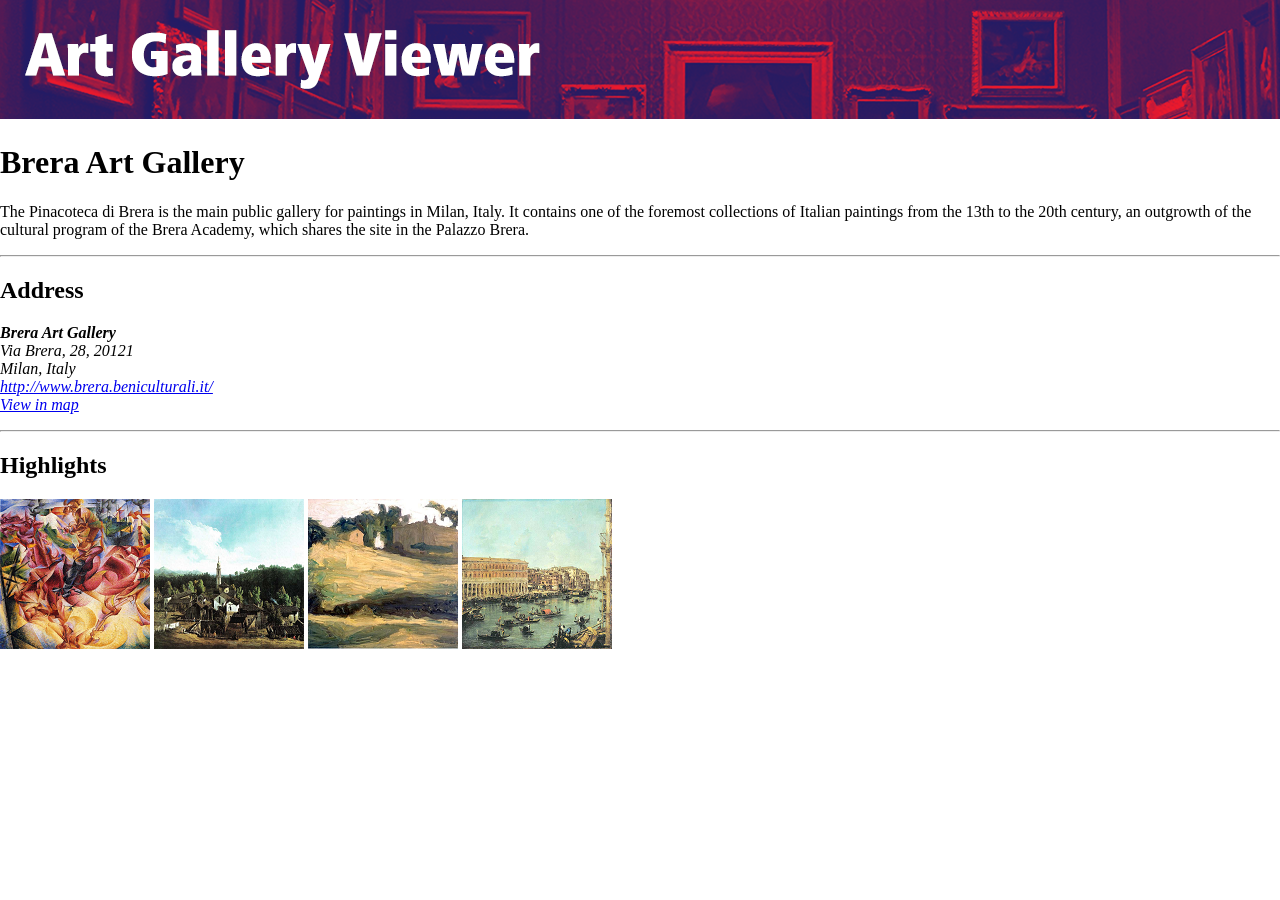
<file: brera.html>
<!DOCTYPE html>

<head>
    <title>Brera Art Gallery</title>




</head>

<body style="margin: 0px; padding: 0px;">
    <a href="index.html"><img src="imgs/headers/gallery-thin.png" alt="Art gallery viewer"></a>
    <h1>Brera Art Gallery</h1>
    <p>The Pinacoteca di Brera is the main public gallery for paintings in Milan, Italy. It contains one of the foremost
        collections of Italian paintings from the 13th to the 20th century, an outgrowth of the cultural program of the
        Brera Academy, which shares the site in the Palazzo Brera.
    </p>
    <hr>
    <div>
        <h2>Address</h2>
        <address>
            <p>
                <b>Brera Art Gallery</b><br>
                Via Brera, 28, 20121<br>
                Milan, Italy<br>
                <a href="http://www.brera.beniculturali.it/">http://www.brera.beniculturali.it/</a><br>
                <a href="https://maps.google.com/?q=45.471944,9.188056" target="_blank">View in map</a>
            </p>
        </address>
    </div>

    <hr>
    <div>
        <h2>Highlights</h2>
        <img src="imgs/Brera Art Gallery/brera1.png" alt="">
        <img src="imgs/Brera Art Gallery/brera2.png" alt="">
        <img src="imgs/Brera Art Gallery/brera3.png" alt="">
        <img src="imgs/Brera Art Gallery/brera4.png" alt="">

    </div>
</body>

</html>
</file>
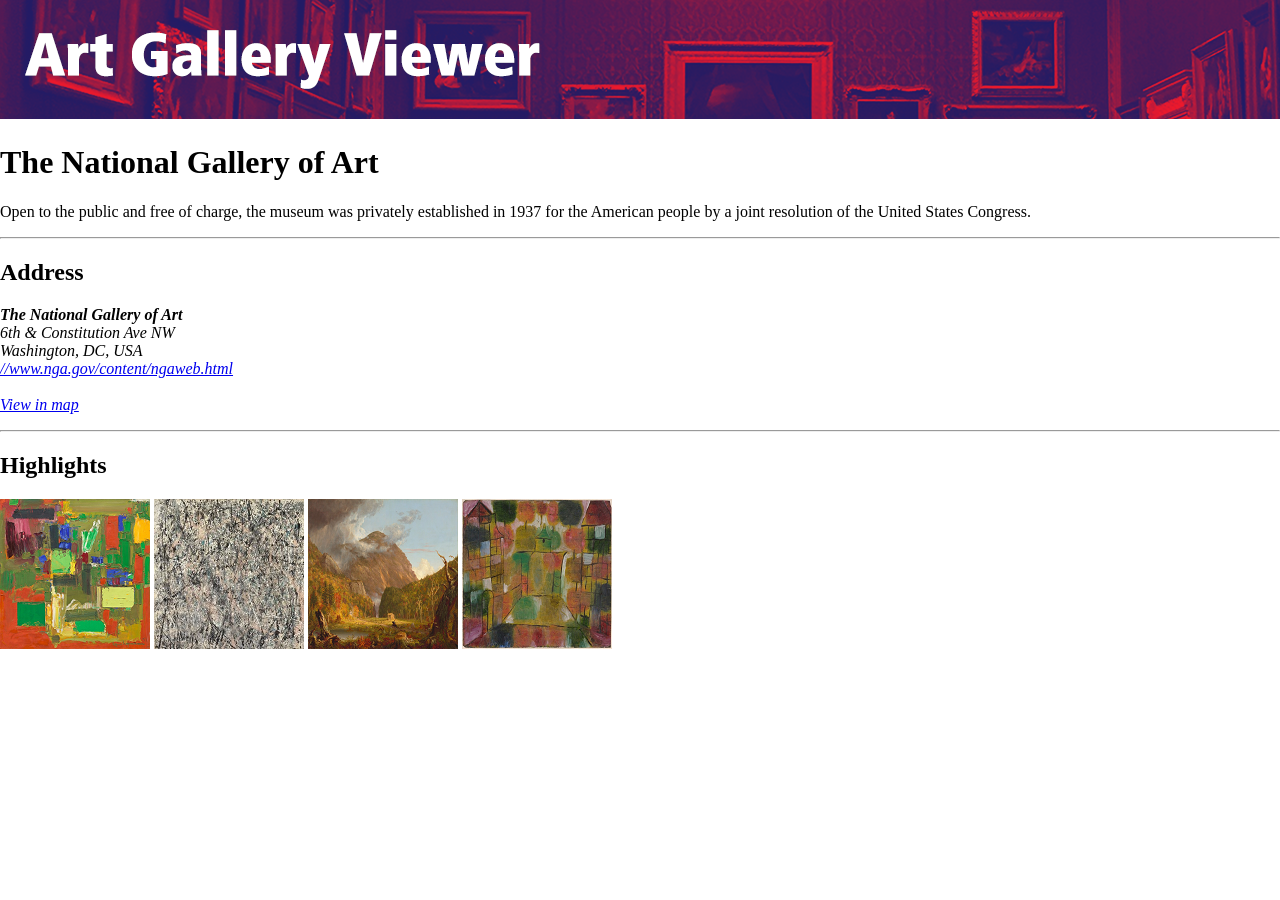
<file: gallery1.html>
<!DOCTYPE html>

<head>
    <title>The National Gallery of Art </title>
    <meta charset="UTF-8">
</head>

<body style="margin: 0px; padding: 0px;">
    <a href="index.html"><img src="imgs/headers/gallery-thin.png" alt="Art gallery viewer"></a>
    <h1>The National Gallery of Art</h1>
    <p>Open to the public and free of charge, the museum was privately established in 1937 for the American people by a
        joint resolution of the United States Congress.
    </p>
    <hr>
    <div>
        <h2>Address</h2>
        <address>
            <p>
                <b>The National Gallery of Art</b><br>
                6th & Constitution Ave NW<br>
                Washington, DC, USA<br>
                <a href="//www.nga.gov/content/ngaweb.html">//www.nga.gov/content/ngaweb.html</a><br>
                <br>
                <a href="https://maps.google.com/?q=38.89147,-77.02001" target="_blank">View in map</a>
            </p>
        </address>
    </div>

    <hr>
    <div>
        <h2>Highlights</h2>
        <img src="imgs/National Gallery of Art/nga1.png" alt="">
        <img src="imgs/National Gallery of Art/nga2.png" alt="">
        <img src="imgs/National Gallery of Art/nga3.png" alt="">
        <img src="imgs/National Gallery of Art/nga4.png" alt="">

    </div>
</body>

</html>
</file>
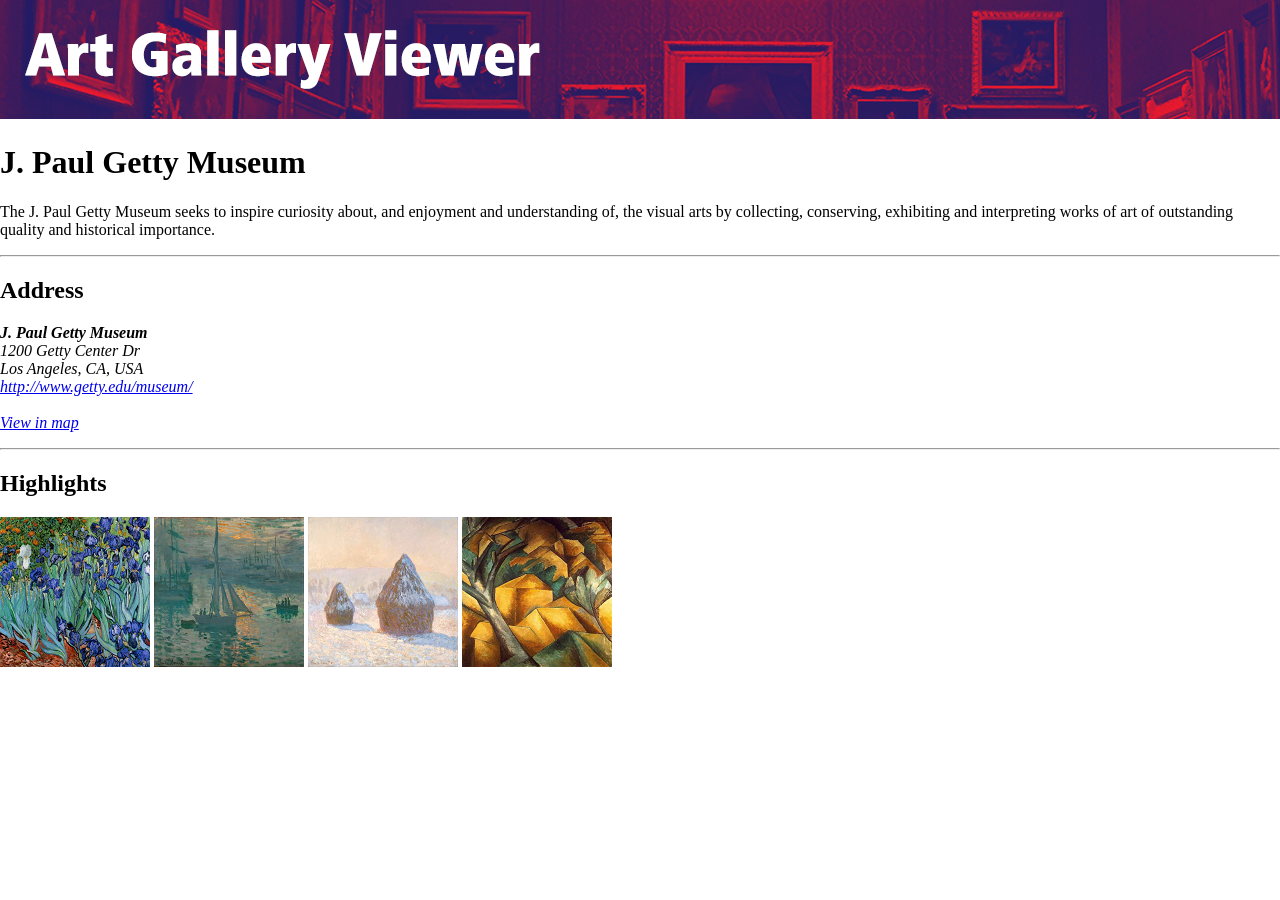
<file: gallery2.html>
<!DOCTYPE html>

<head>
    <title>J. Paul Getty Museum </title>
    <meta charset="UTF-8">
</head>

<body style="margin: 0px; padding: 0px;">
    <a href="index.html"><img src="imgs/headers/gallery-thin.png" alt="Art gallery viewer"></a>
    <h1>J. Paul Getty Museum</h1>
    <p>The J. Paul Getty Museum seeks to inspire curiosity about, and enjoyment and understanding of, the visual arts by
        collecting, conserving, exhibiting and interpreting works of art of outstanding quality and historical
        importance.
    </p>
    <hr>
    <div>
        <h2>Address</h2>
        <address>
            <p>
                <b>J. Paul Getty Museum</b><br>
                1200 Getty Center Dr<br>
                Los Angeles, CA, USA<br>
                <a href="http://www.getty.edu/museum/">http://www.getty.edu/museum/</a><br>
                <br>
                <a href="https://maps.google.com/?q=34.0775,118.475" target="_blank">View in map</a>
            </p>
        </address>
    </div>

    <hr>
    <div>
        <h2>Highlights</h2>
        <img src="imgs/J. Paul Getty Museum/getty1.png" alt="">
        <img src="imgs/J. Paul Getty Museum/getty2.png" alt="">
        <img src="imgs/J. Paul Getty Museum/getty3.png" alt="">
        <img src="imgs/J. Paul Getty Museum/getty4.png" alt="">

    </div>
</body>

</html>
</file>
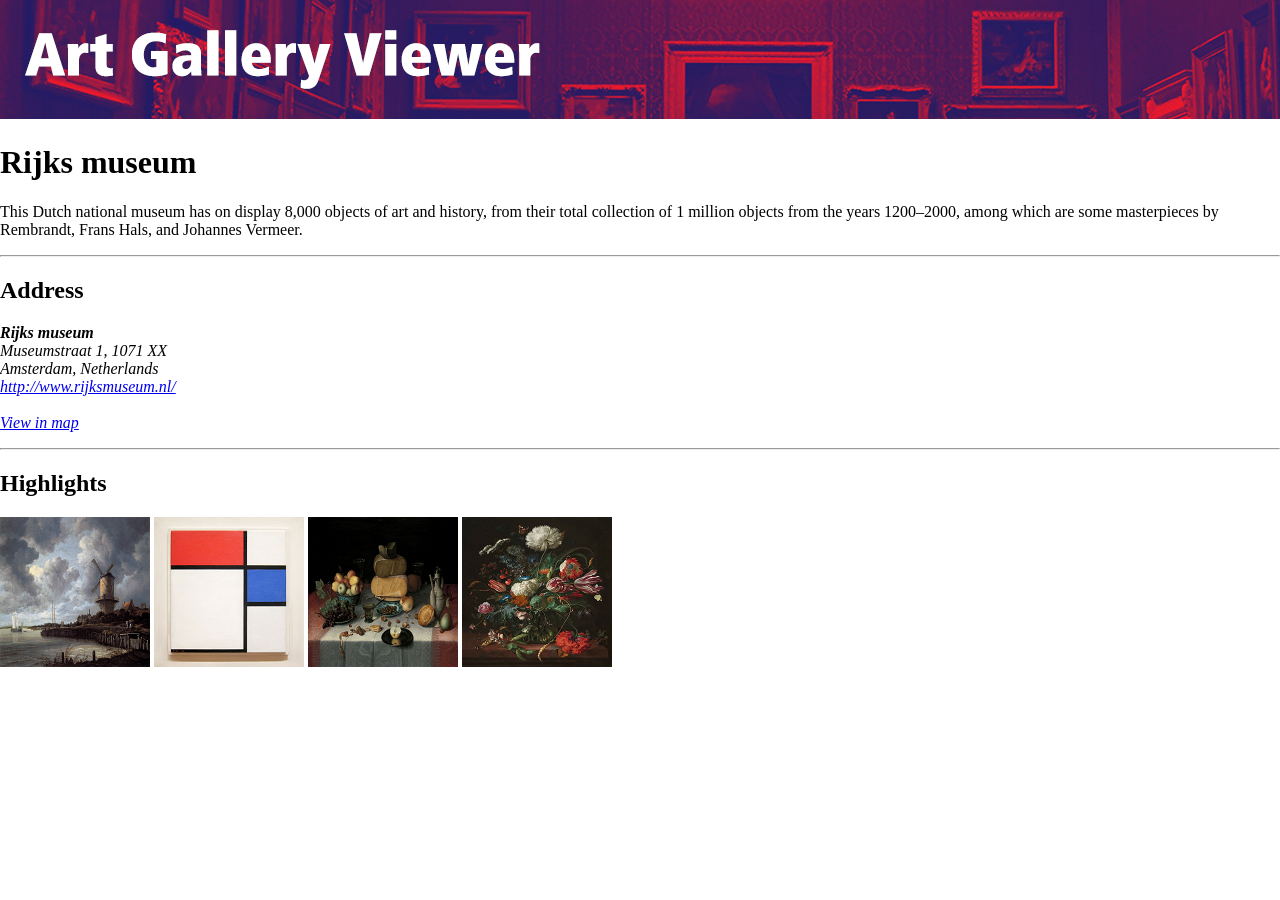
<file: gallery3.html>
<!DOCTYPE html>

<head>
    <title>Rijks museum </title>




</head>

<body style="margin: 0px; padding: 0px;">
    <a href="index.html"><img src="imgs/headers/gallery-thin.png" alt="Art gallery viewer"></a>
    <h1>Rijks museum</h1>
    <p>This Dutch national museum has on display 8,000 objects of art and history, from their total collection of 1
        million objects from the years 1200–2000, among which are some masterpieces by Rembrandt, Frans Hals, and
        Johannes Vermeer.
    </p>
    <hr>
    <div>
        <h2>Address</h2>
        <address>
            <p>
                <b>Rijks museum</b><br>
                Museumstraat 1, 1071 XX<br>
                Amsterdam, Netherlands<br>
                <a href="http://www.rijksmuseum.nl/">http://www.rijksmuseum.nl/</a><br>
                <br>
                <a href="https://maps.google.com/?q=52.36,4.885278" target="_blank">View in map</a>
            </p>
        </address>
    </div>

    <hr>
    <div>
        <h2>Highlights</h2>
        <img src="imgs/Rijks museum/rijks1.png" alt="">
        <img src="imgs/Rijks museum/rijks2.png" alt="">
        <img src="imgs/Rijks museum/rijks3.png" alt="">
        <img src="imgs/Rijks museum/rijks4.png" alt="">

    </div>
</body>

</html>
</file>
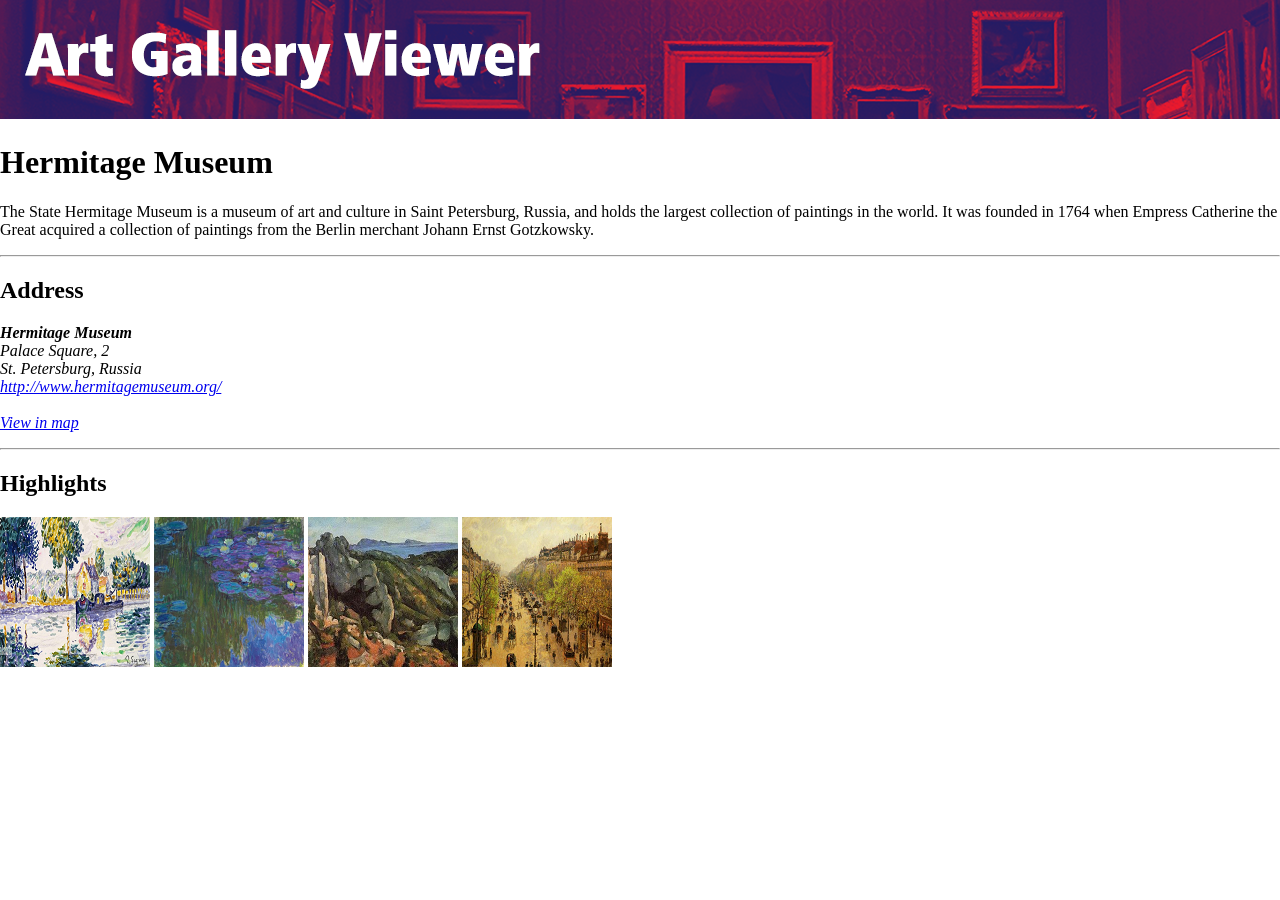
<file: gallery4.html>
<!DOCTYPE html>

<head>
    <title>Hermitage Museum </title>




</head>

<body style="margin: 0px; padding: 0px;">
    <a href="index.html"><img src="imgs/headers/gallery-thin.png" alt="Art gallery viewer"></a>
    <h1>Hermitage Museum</h1>
    <p>The State Hermitage Museum is a museum of art and culture in Saint Petersburg, Russia, and holds the largest
        collection of paintings in the world. It was founded in 1764 when Empress Catherine the Great acquired a
        collection of paintings from the Berlin merchant Johann Ernst Gotzkowsky.
    </p>
    <hr>
    <div>
        <h2>Address</h2>
        <address>
            <p>
                <b>Hermitage Museum</b><br>
                Palace Square, 2<br>
                St. Petersburg, Russia<br>
                <a href="http://www.hermitagemuseum.org/">http://www.hermitagemuseum.org/</a><br>
                <br>
                <a href="https://maps.google.com/?q=59.941,59.941" target="_blank">View in map</a>
            </p>
        </address>
    </div>

    <hr>
    <div>
        <h2>Highlights</h2>
        <img src="imgs/Hermitage Museum/hermi1.png" alt="">
        <img src="imgs/Hermitage Museum/hermi2.png" alt="">
        <img src="imgs/Hermitage Museum/hermi3.png" alt="">
        <img src="imgs/Hermitage Museum/hermi4.png" alt="">

    </div>
</body>

</html>
</file>
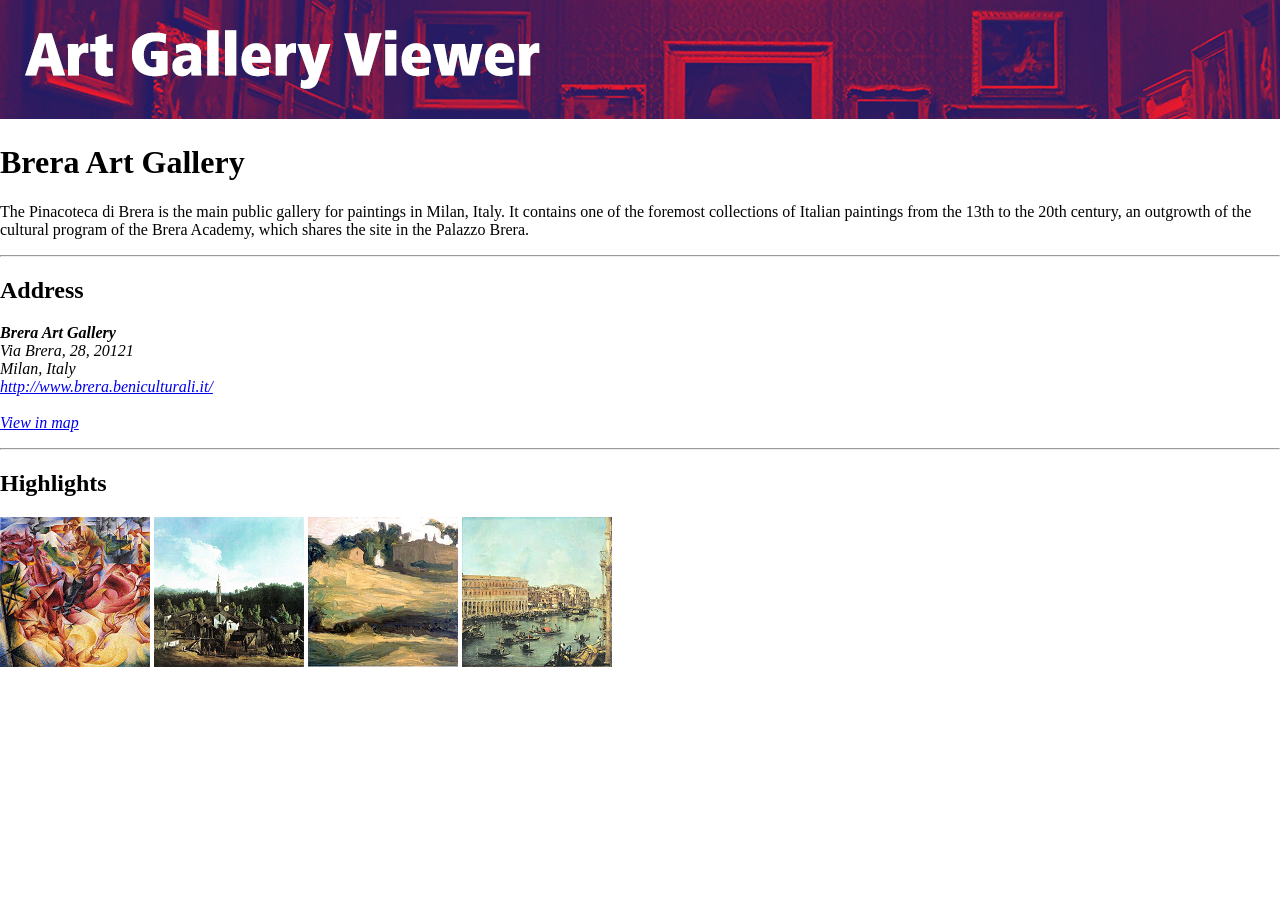
<file: gallery5.html>
<!DOCTYPE html>

<head>
    <title>Brera Art Gallery</title>




</head>

<body style="margin: 0px; padding: 0px;">
    <a href="index.html"><img src="imgs/headers/gallery-thin.png" alt="Art gallery viewer"></a>
    <h1>Brera Art Gallery</h1>
    <p>The Pinacoteca di Brera is the main public gallery for paintings in Milan, Italy. It contains one of the foremost
        collections of Italian paintings from the 13th to the 20th century, an outgrowth of the cultural program of the
        Brera Academy, which shares the site in the Palazzo Brera.
    </p>
    <hr>
    <div>
        <h2>Address</h2>
        <address>
            <p>
                <b>Brera Art Gallery</b><br>
                Via Brera, 28, 20121<br>
                Milan, Italy<br>
                <a href="http://www.brera.beniculturali.it/">http://www.brera.beniculturali.it/</a><br>
                <br>
                <a href="https://maps.google.com/?q=45.471944,9.188056" target="_blank">View in map</a>
            </p>
        </address>
    </div>

    <hr>
    <div>
        <h2>Highlights</h2>
        <img src="imgs/Brera Art Gallery/brera1.png" alt="">
        <img src="imgs/Brera Art Gallery/brera2.png" alt="">
        <img src="imgs/Brera Art Gallery/brera3.png" alt="">
        <img src="imgs/Brera Art Gallery/brera4.png" alt="">

    </div>
</body>

</html>
</file>
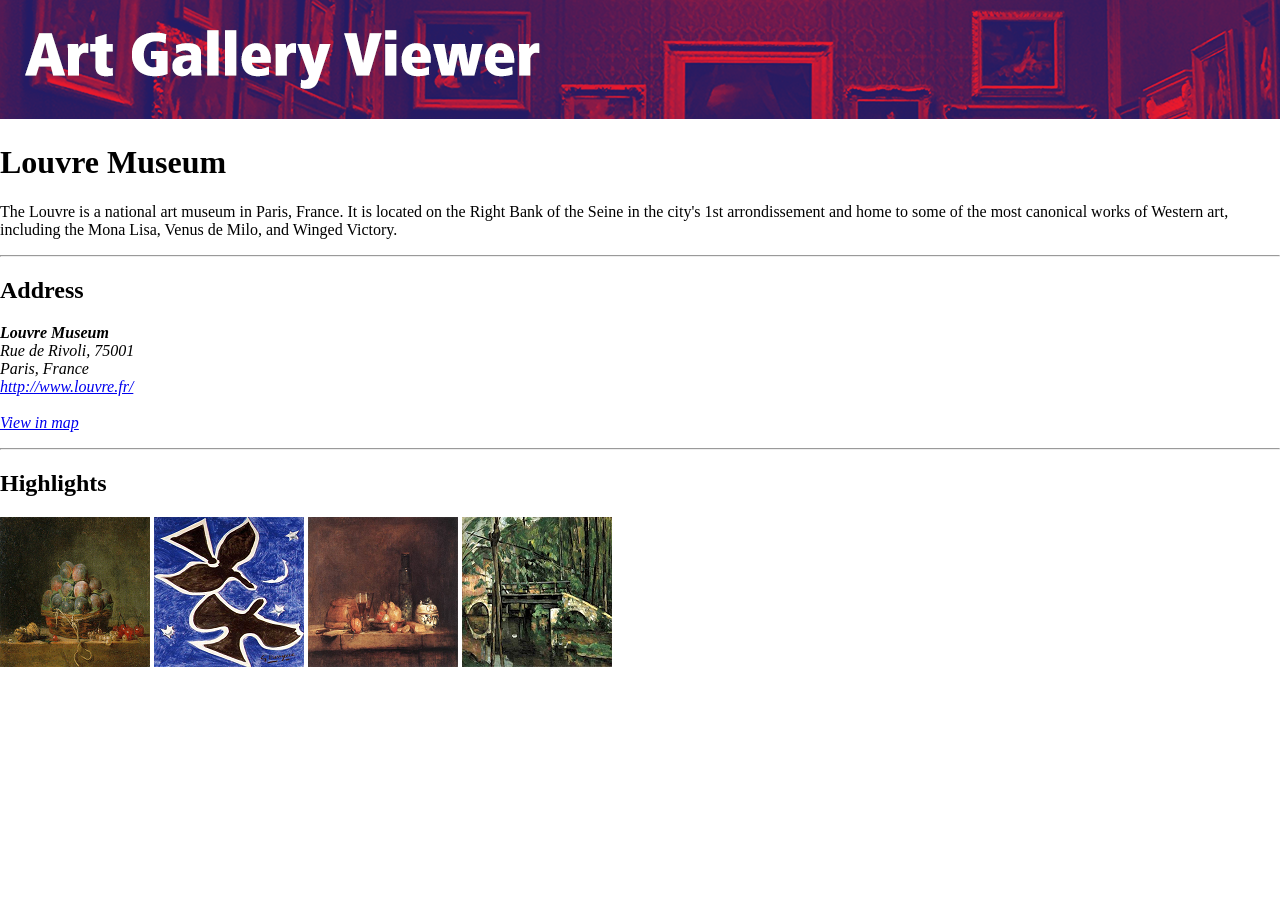
<file: gallery6.html>
<!DOCTYPE html>

<head>
    <title>Louvre Museum </title>




</head>

<body style="margin: 0px; padding: 0px;">
    <a href="index.html"><img src="imgs/headers/gallery-thin.png" alt="Art gallery viewer"></a>
    <h1>Louvre Museum</h1>
    <p>The Louvre is a national art museum in Paris, France. It is located on the Right Bank of the Seine in the city's
        1st arrondissement and home to some of the most canonical works of Western art, including the Mona Lisa, Venus
        de Milo, and Winged Victory.
    </p>
    <hr>
    <div>
        <h2>Address</h2>
        <address>
            <p>
                <b>Louvre Museum</b><br>
                Rue de Rivoli, 75001<br>
                Paris, France<br>
                <a href="http://www.louvre.fr/">http://www.louvre.fr/</a><br>
                <br>
                <a href="https://maps.google.com/?q=48.8611,2.33638" target="_blank">View in map</a>
            </p>
        </address>
    </div>

    <hr>
    <div>
        <h2>Highlights</h2>
        <img src="imgs/Louvre Museum/louvre1.png" alt="">
        <img src="imgs/Louvre Museum/louvre2.png" alt="">
        <img src="imgs/Louvre Museum/louvre3.png" alt="">
        <img src="imgs/Louvre Museum/louvre4.png" alt="">

    </div>
</body>

</html>
</file>
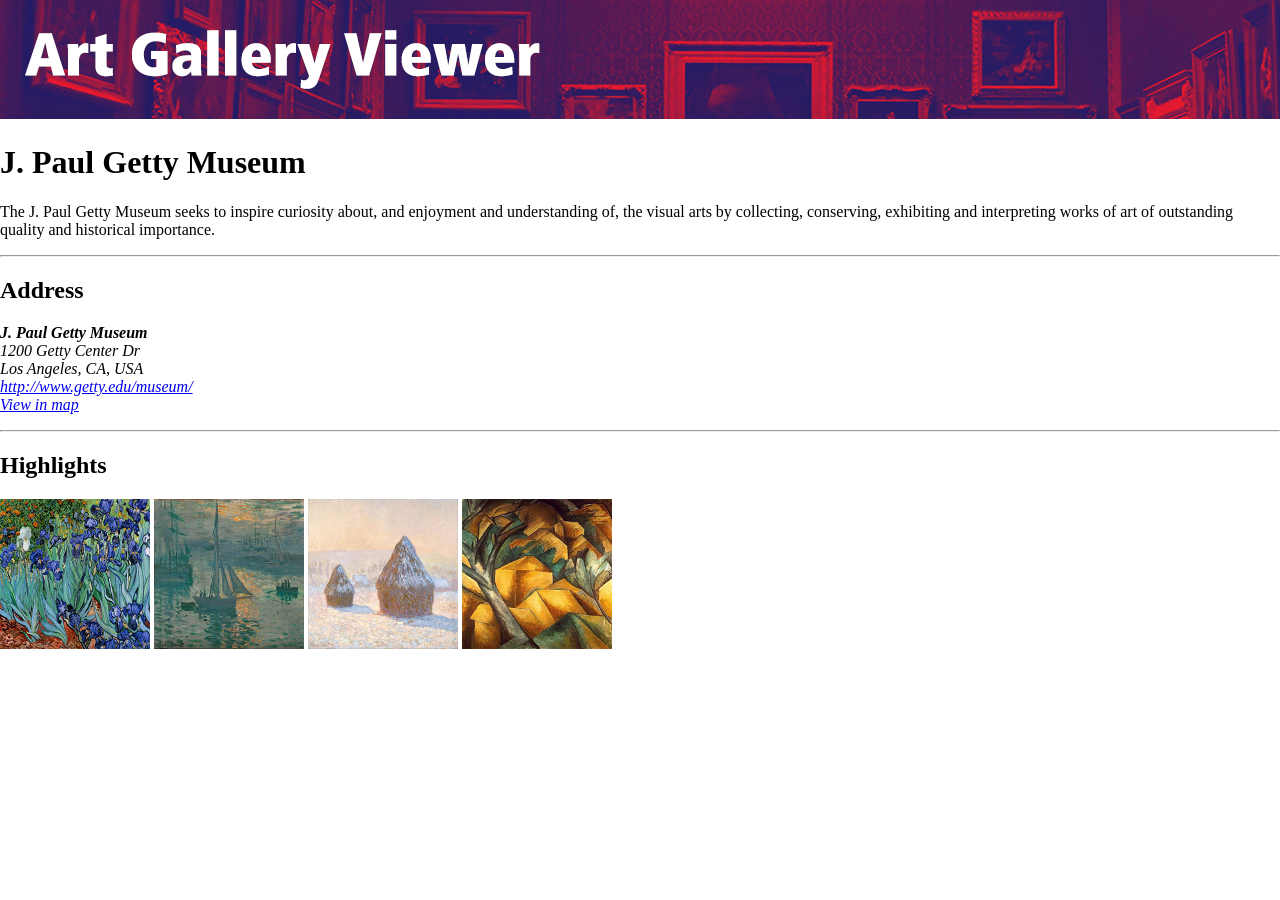
<file: getty.html>
<!DOCTYPE html>

<head>
    <title>J. Paul Getty Museum </title>
    <meta charset="UTF-8">
</head>

<body style="margin: 0px; padding: 0px;">
    <a href="index.html"><img src="imgs/headers/gallery-thin.png" alt="Art gallery viewer"></a>
    <h1>J. Paul Getty Museum</h1>
    <p>The J. Paul Getty Museum seeks to inspire curiosity about, and enjoyment and understanding of, the visual arts by
        collecting, conserving, exhibiting and interpreting works of art of outstanding quality and historical
        importance.
    </p>
    <hr>
    <div>
        <h2>Address</h2>
        <address>
            <p>
                <b>J. Paul Getty Museum</b><br>
                1200 Getty Center Dr<br>
                Los Angeles, CA, USA<br>
                <a href="http://www.getty.edu/museum/">http://www.getty.edu/museum/</a><br>
                <a href="https://maps.google.com/?q=34.0775,118.475" target="_blank">View in map</a>
            </p>
        </address>
    </div>

    <hr>
    <div>
        <h2>Highlights</h2>
        <img src="imgs/J. Paul Getty Museum/getty1.png" alt="">
        <img src="imgs/J. Paul Getty Museum/getty2.png" alt="">
        <img src="imgs/J. Paul Getty Museum/getty3.png" alt="">
        <img src="imgs/J. Paul Getty Museum/getty4.png" alt="">

    </div>
</body>

</html>
</file>
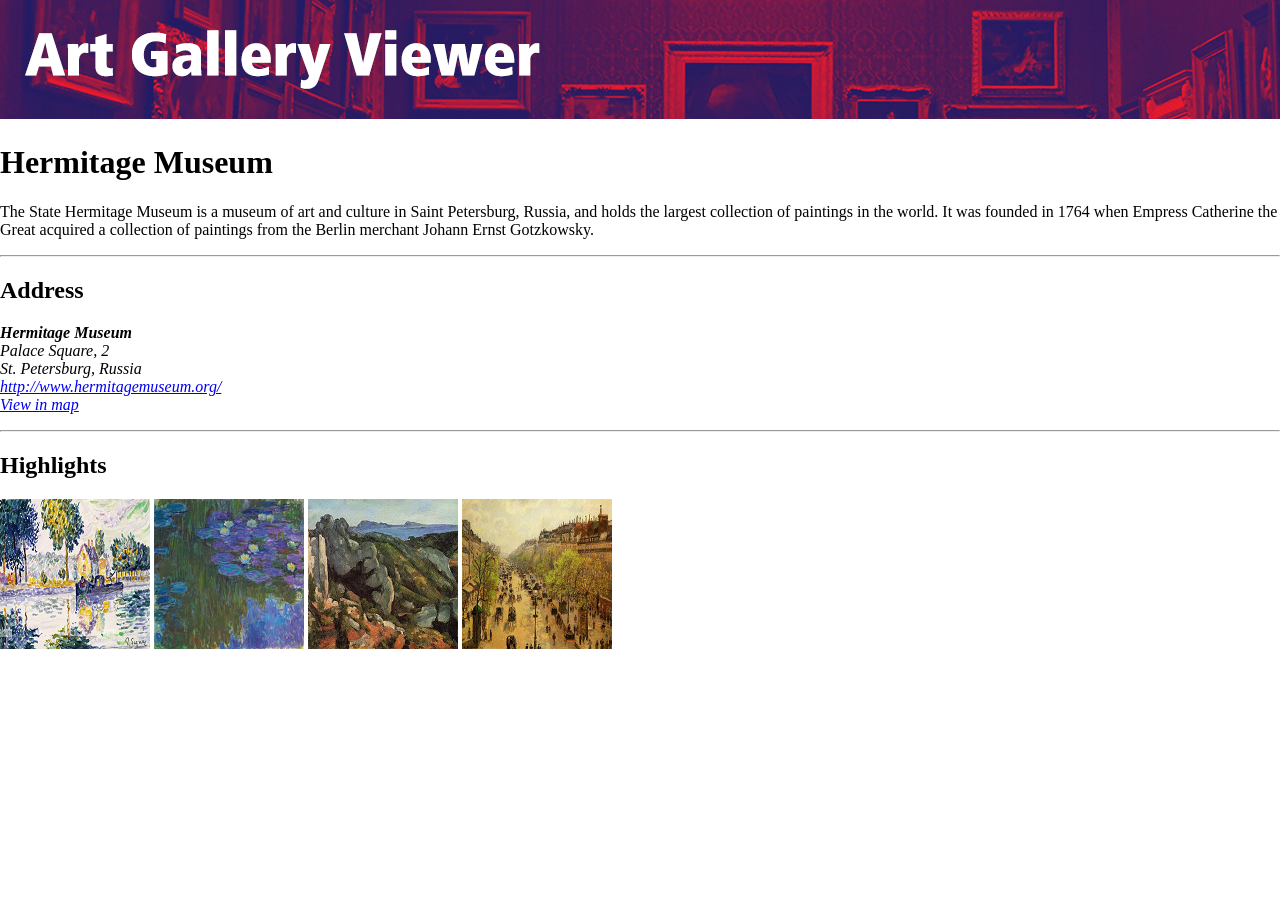
<file: hermitage.html>
<!DOCTYPE html>

<head>
    <title>Hermitage Museum </title>




</head>

<body style="margin: 0px; padding: 0px;">
    <a href="index.html"><img src="imgs/headers/gallery-thin.png" alt="Art gallery viewer"></a>
    <h1>Hermitage Museum</h1>
    <p>The State Hermitage Museum is a museum of art and culture in Saint Petersburg, Russia, and holds the largest
        collection of paintings in the world. It was founded in 1764 when Empress Catherine the Great acquired a
        collection of paintings from the Berlin merchant Johann Ernst Gotzkowsky.
    </p>
    <hr>
    <div>
        <h2>Address</h2>
        <address>
            <p>
                <b>Hermitage Museum</b><br>
                Palace Square, 2<br>
                St. Petersburg, Russia<br>
                <a href="http://www.hermitagemuseum.org/">http://www.hermitagemuseum.org/</a><br>
                <a href="https://maps.google.com/?q=59.941,59.941" target="_blank">View in map</a>
            </p>
        </address>
    </div>

    <hr>
    <div>
        <h2>Highlights</h2>
        <img src="imgs/Hermitage Museum/hermi1.png" alt="">
        <img src="imgs/Hermitage Museum/hermi2.png" alt="">
        <img src="imgs/Hermitage Museum/hermi3.png" alt="">
        <img src="imgs/Hermitage Museum/hermi4.png" alt="">

    </div>
</body>

</html>
</file>
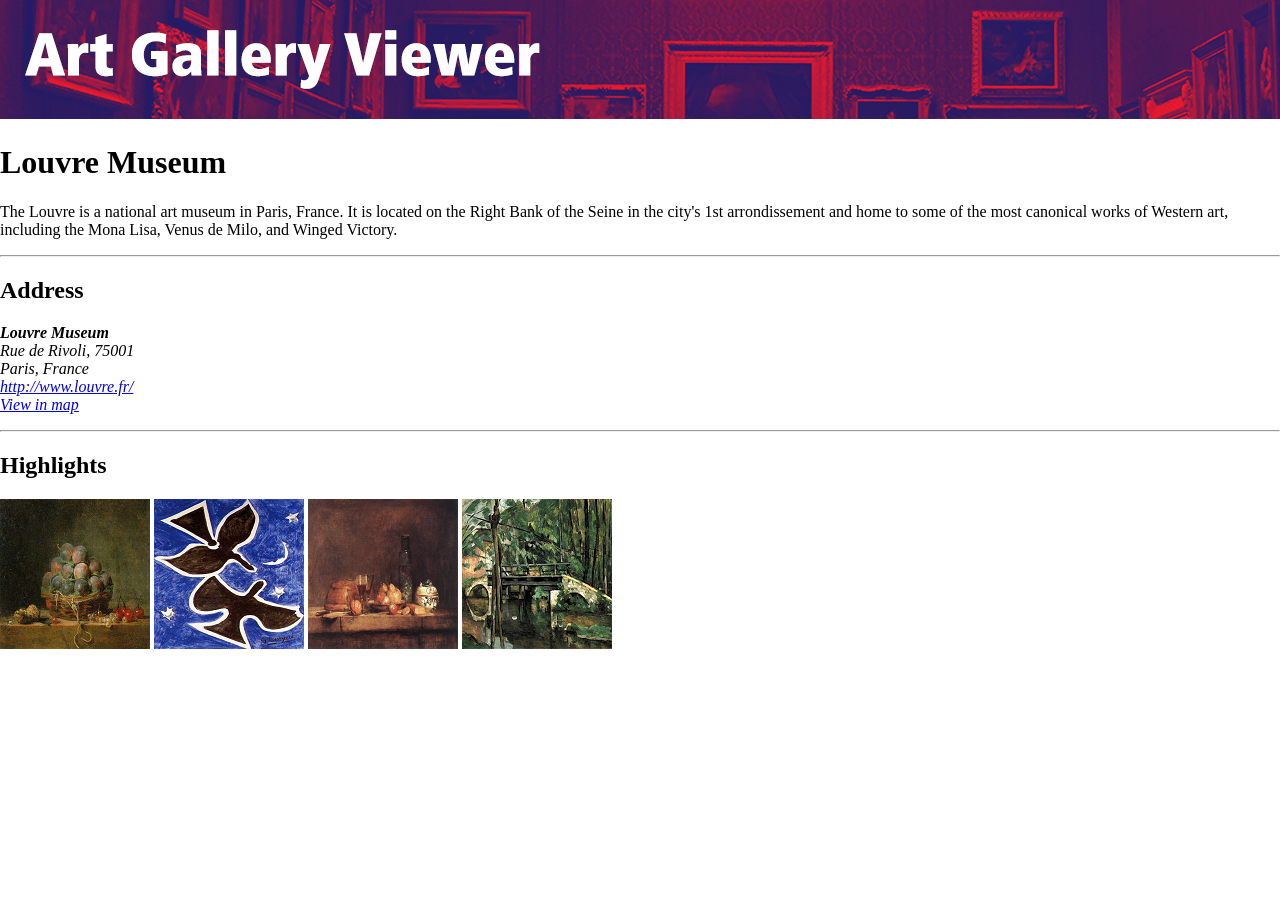
<file: louvre.html>
<!DOCTYPE html>

<head>
    <title>Louvre Museum </title>




</head>

<body style="margin: 0px; padding: 0px;">
    <a href="index.html"><img src="imgs/headers/gallery-thin.png" alt="Art gallery viewer"></a>
    <h1>Louvre Museum</h1>
    <p>The Louvre is a national art museum in Paris, France. It is located on the Right Bank of the Seine in the city's
        1st arrondissement and home to some of the most canonical works of Western art, including the Mona Lisa, Venus
        de Milo, and Winged Victory.
    </p>
    <hr>
    <div>
        <h2>Address</h2>
        <address>
            <p>
                <b>Louvre Museum</b><br>
                Rue de Rivoli, 75001<br>
                Paris, France<br>
                <a href="http://www.louvre.fr/">http://www.louvre.fr/</a><br>
                <a href="https://maps.google.com/?q=48.8611,2.33638" target="_blank">View in map</a>
            </p>
        </address>
    </div>

    <hr>
    <div>
        <h2>Highlights</h2>
        <img src="imgs/Louvre Museum/louvre1.png" alt="">
        <img src="imgs/Louvre Museum/louvre2.png" alt="">
        <img src="imgs/Louvre Museum/louvre3.png" alt="">
        <img src="imgs/Louvre Museum/louvre4.png" alt="">

    </div>
</body>

</html>
</file>
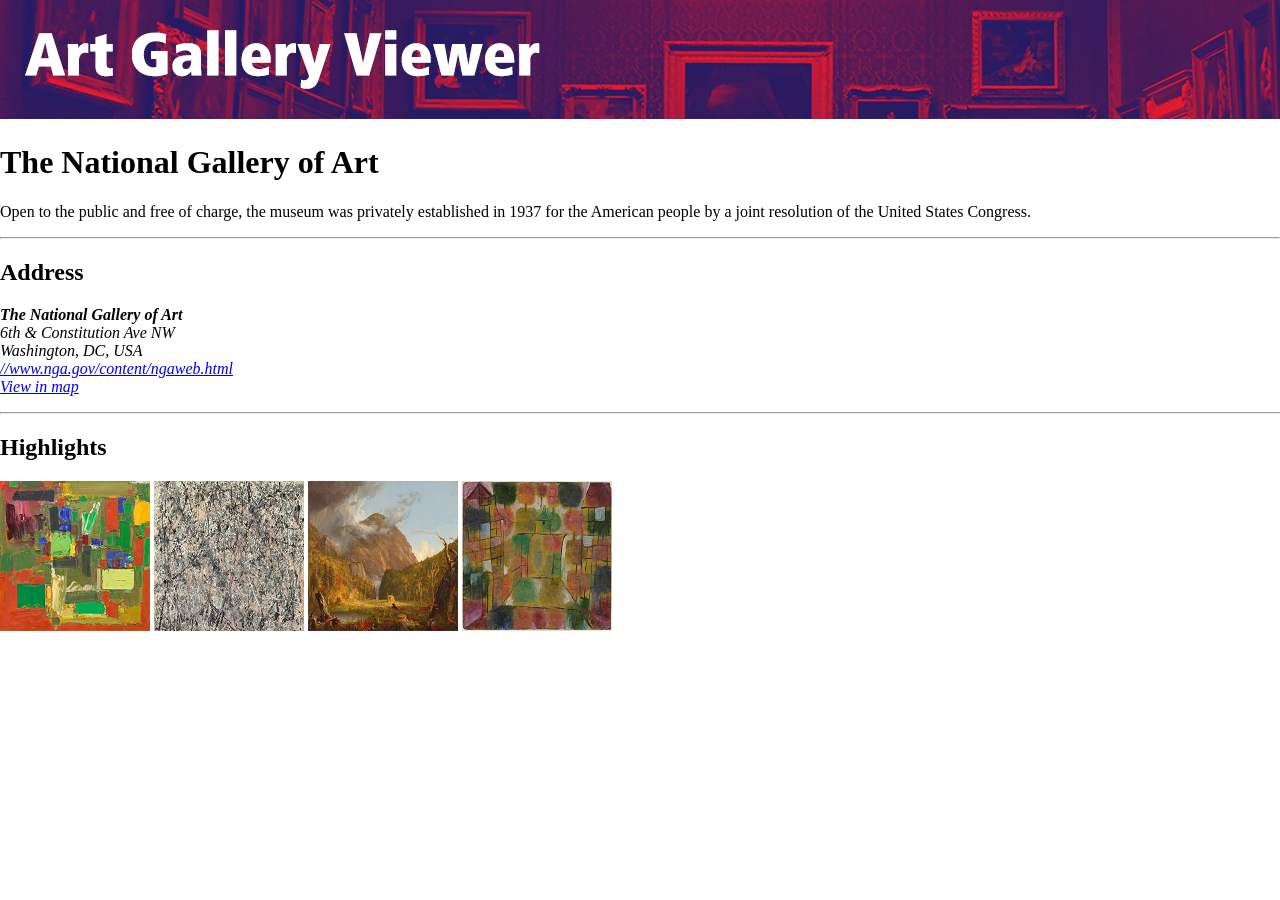
<file: nga.html>
<!DOCTYPE html>

<head>
    <title>The National Gallery of Art </title>
    <meta charset="UTF-8">
</head>

<body style="margin: 0px; padding: 0px;">
    <a href="index.html"><img src="imgs/headers/gallery-thin.png" alt="Art gallery viewer"></a>
    <h1>The National Gallery of Art</h1>
    <p>Open to the public and free of charge, the museum was privately established in 1937 for the American people by a
        joint resolution of the United States Congress.
    </p>
    <hr>
    <div>
        <h2>Address</h2>
        <address>
            <p>
                <b>The National Gallery of Art</b><br>
                6th & Constitution Ave NW<br>
                Washington, DC, USA<br>
                <a href="//www.nga.gov/content/ngaweb.html">//www.nga.gov/content/ngaweb.html</a><br>
                <a href="https://maps.google.com/?q=38.89147,-77.02001" target="_blank">View in map</a>
            </p>
        </address>
    </div>

    <hr>
    <div>
        <h2>Highlights</h2>
        <img src="imgs/National Gallery of Art/nga1.png" alt="">
        <img src="imgs/National Gallery of Art/nga2.png" alt="">
        <img src="imgs/National Gallery of Art/nga3.png" alt="">
        <img src="imgs/National Gallery of Art/nga4.png" alt="">

    </div>
</body>

</html>
</file>
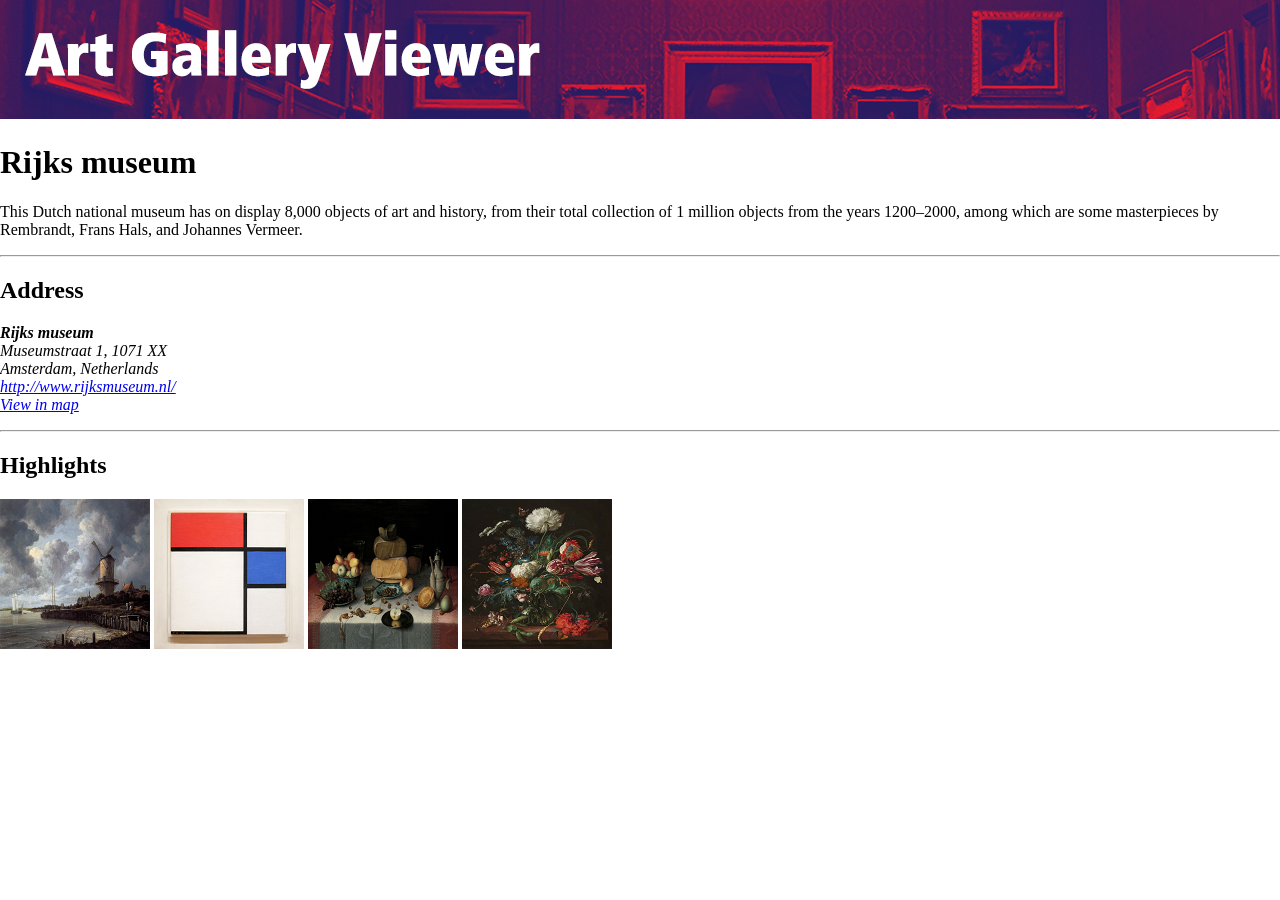
<file: rijks.html>
<!DOCTYPE html>

<head>
    <title>Rijks museum </title>




</head>

<body style="margin: 0px; padding: 0px;">
    <a href="index.html"><img src="imgs/headers/gallery-thin.png" alt="Art gallery viewer"></a>
    <h1>Rijks museum</h1>
    <p>This Dutch national museum has on display 8,000 objects of art and history, from their total collection of 1
        million objects from the years 1200–2000, among which are some masterpieces by Rembrandt, Frans Hals, and
        Johannes Vermeer.
    </p>
    <hr>
    <div>
        <h2>Address</h2>
        <address>
            <p>
                <b>Rijks museum</b><br>
                Museumstraat 1, 1071 XX<br>
                Amsterdam, Netherlands<br>
                <a href="http://www.rijksmuseum.nl/">http://www.rijksmuseum.nl/</a><br>
                <a href="https://maps.google.com/?q=52.36,4.885278" target="_blank">View in map</a>
            </p>
        </address>
    </div>

    <hr>
    <div>
        <h2>Highlights</h2>
        <img src="imgs/Rijks museum/rijks1.png" alt="">
        <img src="imgs/Rijks museum/rijks2.png" alt="">
        <img src="imgs/Rijks museum/rijks3.png" alt="">
        <img src="imgs/Rijks museum/rijks4.png" alt="">

    </div>
</body>

</html>
</file>
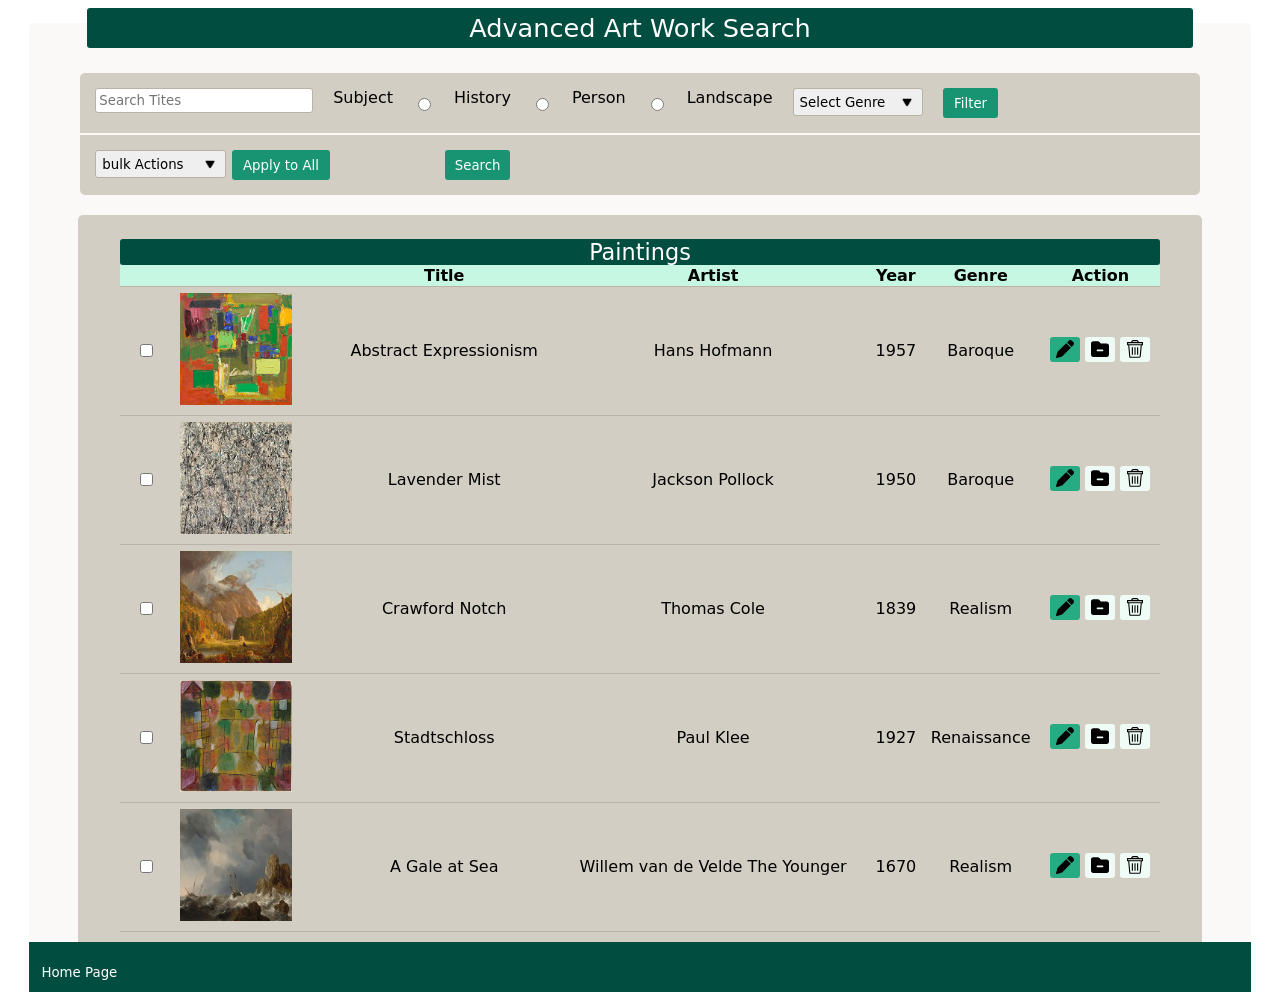
<file: searchPage.html>
<!DOCTYPE html>

<head>
  <title>Advanced Art work search</title>
  <meta charset="UTF-8">
  <meta name="description" content="Advanced Art work search.">
  <link rel="stylesheet" href="searchStyle.css"> <!-- linking html page to css file -->
  <link rel="stylesheet" href="variables-palette-7.css"> <!-- linking html page to css file -->
</head>

<body class="page-layout">
  <header>
    <h1>Advanced Art Work Search</h1>

  </header>
  <main class="main-layout">

    <section class="form-section">
      <form method="get" action="https://www.randyconnolly.com/tests/process.php">
        <fieldset class="first">
          <input type="search" name="search" placeholder="Search Tites" />
          <label>Subject</label>
          <input type="radio" name="subject" value="History" id="History">
          <label for="History">History</label>
          <input type="radio" name="subject" value="Person" id="Person">
          <label for="Person">Person</label>
          <input type="radio" name="subject" value="Landscape" id="Landscape">
          <label for="Landscape">Landscape</label>
          <select name="filter">
            <option selected disabled>Select Genre</option>
            <option value="0">Baroque</option>
            <option value="1">Renaissance</option>
            <option value="2">Realism</option>
          </select>
          <input type="button" value="Filter">

        </fieldset>
        <fieldset class="sec">
          <select name="actions">
            <option selected disabled>bulk Actions</option>
            <option value="0">Archive</option>
            <option value="1">Edit</option>
            <option value="2">Delete</option>
            <option value="3">Collection</option>
          </select>
          <input type="button" value="Apply to All">
          <input type="submit" value="Search">

        </fieldset>



    </section>

    <section class="table-section">
     <fieldset class = "third">
      <table>
        <caption>Paintings</caption>
        <thead>
          <tr>
            <th scope="col"></th>
            <th scope="col">Title</th>
            <th scope="col">Artist</th>
            <th scope="col">Year</th>
            <th scope="col">Genre</th>
            <th scope="col">Action</th>
          </tr>
        </thead>
        <tbody>
          <tr>

            <td>
              <div class="checkbox"><input type="checkbox" name="index[]" value="10" id="paint1">
                <label for="paint1"><img src="imgs/National Gallery of Art/nga1.png"></label>
              </div>
            </td>

            <td>Abstract Expressionism</td>
            <td>Hans Hofmann</td>
            <td>1957</td>
            <td>Baroque</td>
            <td>
             <button class="edit" type="button"></button>
              <button class="archive" type="button"></button>
              <button class="delete" type="button"></button>
            </td>

          </tr>
          <tr>
            <td>
              <div class="checkbox"><input type="checkbox" name="index[]" value="20" id="paint2">
                <label for="paint2"><img src="imgs/National Gallery of Art/nga2.png"></label>
              </div>
            </td>
            <td>Lavender Mist</td>
            <td>Jackson Pollock</td>
            <td>1950</td>
            <td>Baroque</td>
            <td>
              <button class="edit" type="button"></button>
              <button class="archive" type="button"></button>
              <button class="delete" type="button"></button>
            </td>

          </tr>
          <tr>
            <td>
              <div class="checkbox"><input type="checkbox" name="index[]" value="30" id="paint3">
                <label for="paint3"><img src="imgs/National Gallery of Art/nga3.png"></label>
              </div>
            </td>
            <td>Crawford Notch</td>
            <td>Thomas Cole</td>
            <td>1839</td>
            <td>Realism</td>
            <td>
             <button class="edit" type="button"></button>
              <button class="archive" type="button"></button>
              <button class="delete" type="button"></button>
            </td>
          </tr>
          <tr>
            <td>
              <div class="checkbox"><input type="checkbox" name="index[]" value="40" id="paint4">
                <label for="paint4"><img src="imgs/National Gallery of Art/nga4.png"></label>
              </div>
            </td>
            <td>Stadtschloss</td>
            <td>Paul Klee</td>
            <td>1927</td>
            <td>Renaissance</td>
            <td>
             <button class="edit" type="button"></button>
              <button class="archive" type="button"></button>
              <button class="delete" type="button"></button>
            </td>

          </tr>
          <tr>
            <td>
              <div class="checkbox"><input type="checkbox" name="index[]" value="50" id="paint5">
                <label for="paint5"><img src="imgs/National Gallery of Art/searchPic5.jpg"></label>
              </div>
            </td>
            <td>A Gale at Sea</td>
            <td>Willem van de Velde The Younger</td>
            <td>1670</td>
            <td>Realism</td>
            <td>
            <button class="edit" type="button"></button>
              <button class="archive" type="button"></button>
              <button class="delete" type="button"></button>
            </td>

          </tr>
        </tbody>
      </table>


     </fieldset >
    </section>
    </form>

  </main>
  <footer><a class="home" href="index.html">Home Page</a></footer>


















</body>

</html>
</file>
<file: searchStyle.css>
* {
  /*Resetting any margin and padding that may have been set by the browser for all elements on the page*/

  box-sizing: border-box;
  font-family:
    system-ui,
    -apple-system,
    BlinkMacSystemFont,
    "Segoe UI",
    Roboto,
    Oxygen,
    Ubuntu,
    Cantarell,
    "Open Sans",
    "Helvetica Neue",
    sans-serif;
    
}

.page-layout {
  display: grid;
  grid-template-rows: auto 1fr;
}
.main-layout {
  width: 100%;
  display: grid;
  grid-template-rows: auto 1fr;
}
h1 {
  background-color: var(--color-support-4-900);
  color: white;
  font-size: 160%;
  text-align: center;
  border-radius: 3px;
  max-width: 87%;
  margin: 0 auto 20px;
  position: relative;
  z-index: 2;
  font-weight: normal;
  padding: 5px 5px;
}
main {
  background-color: var(--color-neutral-050);
  border-radius: 5px;
  max-width: 96%;
  margin: 0 auto 0;
  margin-top: -45px;
  padding-top: 50px;
  position: relative;
  z-index: 1;
}

form {
  max-width: 92%;
  margin: 0 auto 20px;
}
.first {
  display: flex;
  gap: 20px;
  background-color: var(--color-neutral-200);
  border: none;
  margin-bottom: 2px;
  padding: 15px 15px;
  border-radius: 5px 5px 0 0;
}
.sec {
  display: flex;
  background-color: var(--color-neutral-200);
  border: none;
  padding: 15px 15px;
  border-radius: 0 0 5px 5px;
  gap: 6px;
}
input[type="search"] {
  width: 20%;
  height: 25px;
  padding: 0 3px;
  border: 1px solid var(--color-neutral-300);
  border-radius: 3px;
}
select {
 
  appearance: none;
  -webkit-appearance: none;
  -moz-appearance: none;

  background-image: url('imgs/actions_icons/triangle.png');
  background-repeat: no-repeat;
  background-position: right 10px center;
  background-size: 10px 10px; 

  padding-right: 30px;
  cursor: pointer;
   width: 12%;
  height: 28px;
  border-color: var(--color-neutral-300);
  border-radius: 3px;
  padding-left: 6px;
}


input[value="Filter"] {
  width: 5%;
  height: 30px;
  background-color: var(--color-support-4-600);
  border-radius: 3px;
  border: none;
  color: white;
}
input[value="Apply to All"] {
  width: 9%;
  height: 30px;
  background-color: var(--color-support-4-600);
  border-radius: 3px;
  border: none;
  color: white;
}
input[value="Search"] {
  width: 6%;
  height: 30px;
  background-color: var(--color-support-4-600);
  border-radius: 3px;
  border: none;
  color: white;
  margin-left: 10%;
}
.table-section {
  width: 92%;
  margin: 0 auto 0;
  display: flex;
  flex-direction: column;
  align-items: stretch;
  background-color: var(--color-neutral-200);
  border-radius: 5px 5px 0 0 ;
  padding-top: 18px;
}
.third{
border: none;

}

table caption {
  background-color: var(--color-support-4-900);
  color: white;
  font-size: 140%;
  text-align: center;
  border-radius: 3px;
}

table {
  border-spacing: 0;
  width: 95%;
  margin: 0 auto;
}
th,
td {
  text-align: center;
  vertical-align: middle;
  border-left: none;
  border-right: none;
  border-bottom: 1px solid var(--color-neutral-300);
}

thead {
  background-color: var(--color-support-4-100);
  border-left: none;
  border-right: none;
  border-radius: 3px;
}
.edit {
  border-radius: 3px;
  background-color: var(--color-support-4-500);
  background-image: url(imgs/actions_icons/pen.svg);
  background-repeat: no-repeat;
  width: 30px;
  height: 25px;
  border: none;
  background-size: 18px 18px;
  background-position: center;
}
.archive {
  border-radius: 3px;
  background-color: var(--color-support-4-050);
  background-image: url(imgs/actions_icons/folder.svg);
  background-repeat: no-repeat;
  width: 30px;
  height: 25px;
  border: none;
  background-size: 18px 18px;
  background-position: center;
}
.delete {
  border-radius: 3px;
  background-color: var(--color-support-4-050);
  background-image: url(imgs/actions_icons/trash\ can.svg);
  background-repeat: no-repeat;
  width: 30px;
  height: 25px;
  border: none;
  background-size: 18px 18px;
  background-position: center;
}
img {
  width: 70%;
  margin: 5px;
}
.checkbox {
  display: flex;
  align-items: center;
  justify-content: center;
}

footer a{
   display: inline-block;
    font-size: smaller;
  color: white;
  text-decoration: none;
  border-radius: 3px;
  max-width: 100%;
  
 margin-top: auto;
 margin-right: auto;
 margin-bottom: 12px;
 margin-left: 12px;
}
footer a:hover{
color: var(--color-primary-1-300);

}
footer{
  display: flex;
 
  background-color: var(--color-support-4-900);
  
  width: 96%;
  min-height: 50px;
   margin: 0 auto 0;
  
}
body{
  margin-bottom: 0;
  margin-left: 4px;
  margin-right: 4px;
}
</file>
<file: variables-palette-7.css>
:root {
   /* Primary: Cyan   */
   --color-primary-1-050: #E0FCFF;
   --color-primary-1-100: #BEF8FD;
   --color-primary-1-200: #87EAF2;
   --color-primary-1-300: #54D1DB;
   --color-primary-1-400: #38BEC9;
   --color-primary-1-500: #2CB1BC;
   --color-primary-1-600: #14919B;
   --color-primary-1-700: #0E7C86;
   --color-primary-1-800: #0A6C74;
   --color-primary-1-900: #044E54; 


   /* neutral: warm grey */
   --color-neutral-050: #FAF9F7;
   --color-neutral-100: #E8E6E1;
   --color-neutral-200: #D3CEC4;
   --color-neutral-300: #B8B2A7;
   --color-neutral-400: #A39E93;
   --color-neutral-500: #857F72;
   --color-neutral-600: #625D52;
   --color-neutral-700: #504A40;
   --color-neutral-800: #423D33;
   --color-neutral-900: #27241D;


   /* Supporting: Blue, Red, yellow, teal  */
   --color-support-1-050: #DCEEFB;
   --color-support-1-100: #B6E0FE;
   --color-support-1-200: #84C5F4;
   --color-support-1-300: #62B0E8;
   --color-support-1-400: #4098D7;
   --color-support-1-500: #2680C2;
   --color-support-1-600: #186FAF;
   --color-support-1-700: #0F609B;
   --color-support-1-800: #0A558C;
   --color-support-1-900: #003E6B;          

   --color-support-2-050: #FFEEEE;
   --color-support-2-100: #FACDCD;
   --color-support-2-200: #F29B9B;
   --color-support-2-300: #E66A6A;
   --color-support-2-400: #D64545;
   --color-support-2-500: #BA2525;
   --color-support-2-600: #A61B1B;
   --color-support-2-700: #911111;
   --color-support-2-800: #780A0A;
   --color-support-2-900: #610404;    
   
   --color-support-3-050: #FFFAEB;
   --color-support-3-100: #FCEFC7;
   --color-support-3-200: #F8E3A3;
   --color-support-3-300: #F9DA8B;
   --color-support-3-400: #F7D070;
   --color-support-3-500: #E9B949;
   --color-support-3-600: #C99A2E;
   --color-support-3-700: #A27C1A;
   --color-support-3-800: #7C5E10;
   --color-support-3-900: #513C06;     

   --color-support-4-050: #EFFCF6;
   --color-support-4-100: #C6F7E2;
   --color-support-4-200: #8EEDC7;
   --color-support-4-300: #65D6AD;
   --color-support-4-400: #3EBD93;
   --color-support-4-500: #27AB83;
   --color-support-4-600: #199473;
   --color-support-4-700: #147D64;
   --color-support-4-800: #0C6B58;
   --color-support-4-900: #014D40;          


}
</file>
